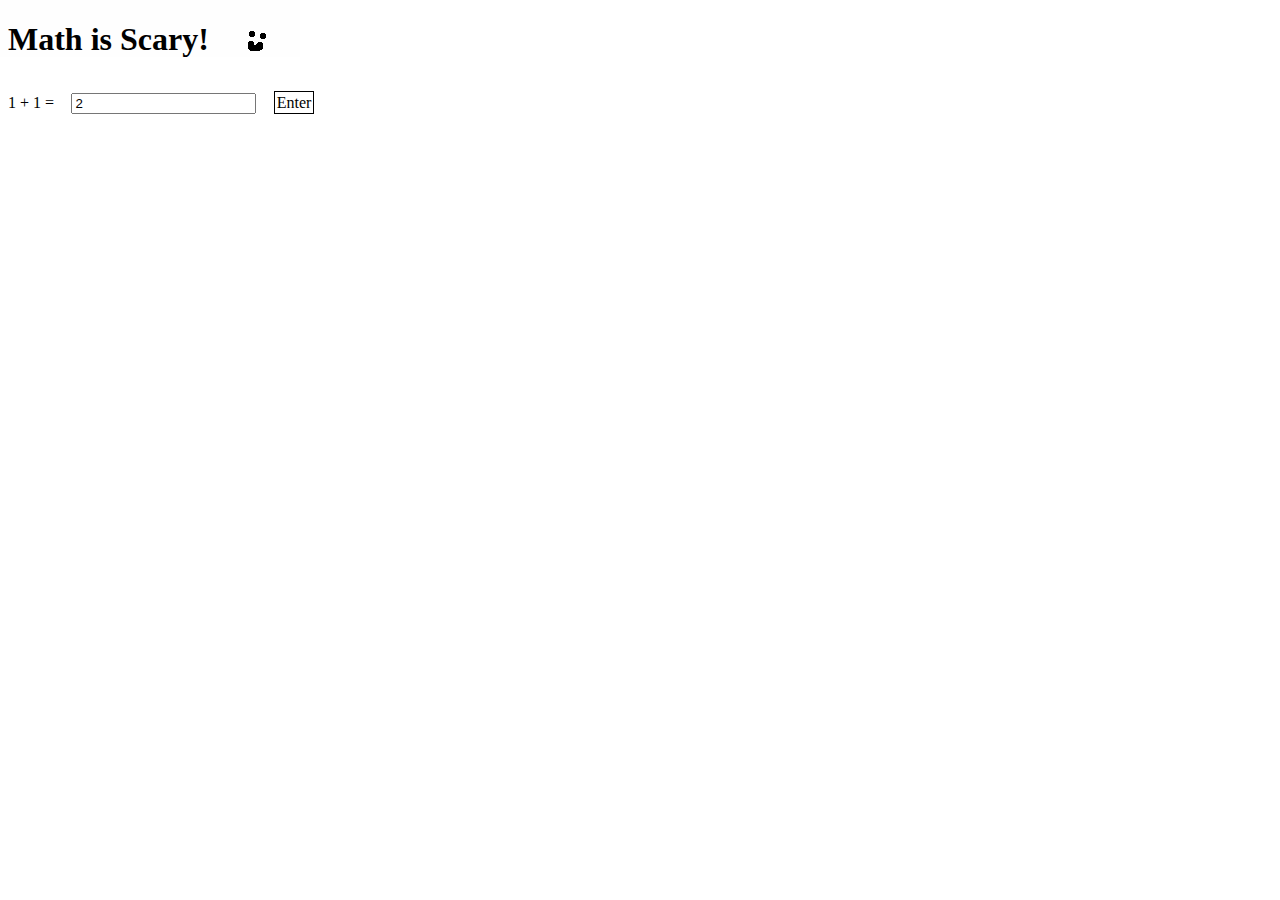
<file: scary-math/index.html>
<!DOCTYPE html PUBLIC "-//W3C//DTD XHTML1.0 Strict//EN"
"http://www.w3.org/TR/xhtml1/DTDxhtml-strict.dtd">
<html>
	<head>
		<title> Scary Math </title>
		<link rel="stylesheet" type="text/css" href="woo.css" />
	</head>
	<body>
		<h1> Math is Scary! </h1>
		<p> 1 + 1 = 
		<input type="text" name="answer" value=2 />

		<a href="scarymath2.html" > Enter </a>

		</p>


	</body>
</html>
</file>
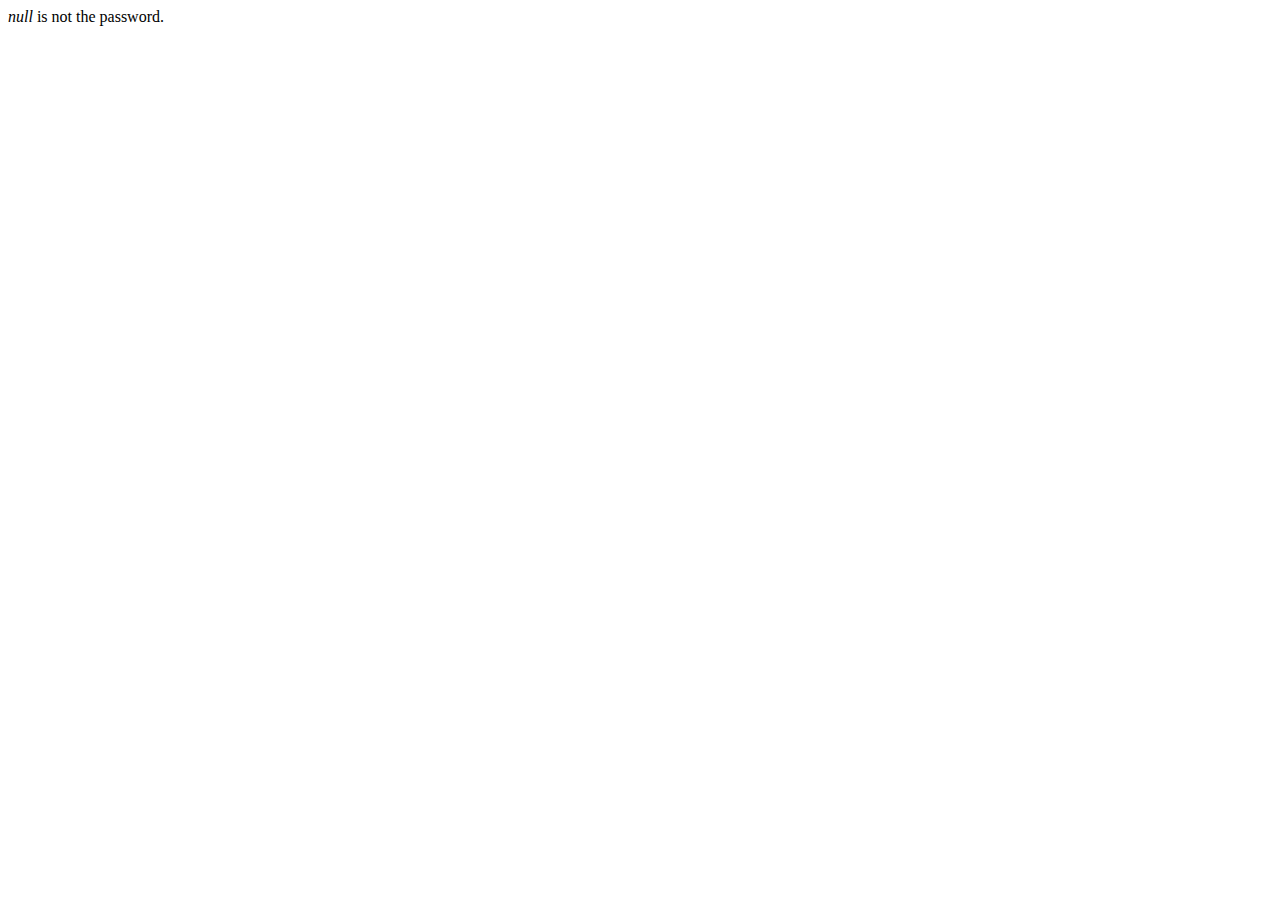
<file: Password.html>
<html>
<head>
	<title> Pebbles! </title>
</head>

<body>
	<script type="text/javascript">
	Password = prompt("What is the password?", "");
	document.write("<p> <i>" + Password + "</i> is not the password. </p>" );
	</script>
</body>
</html>
</file>
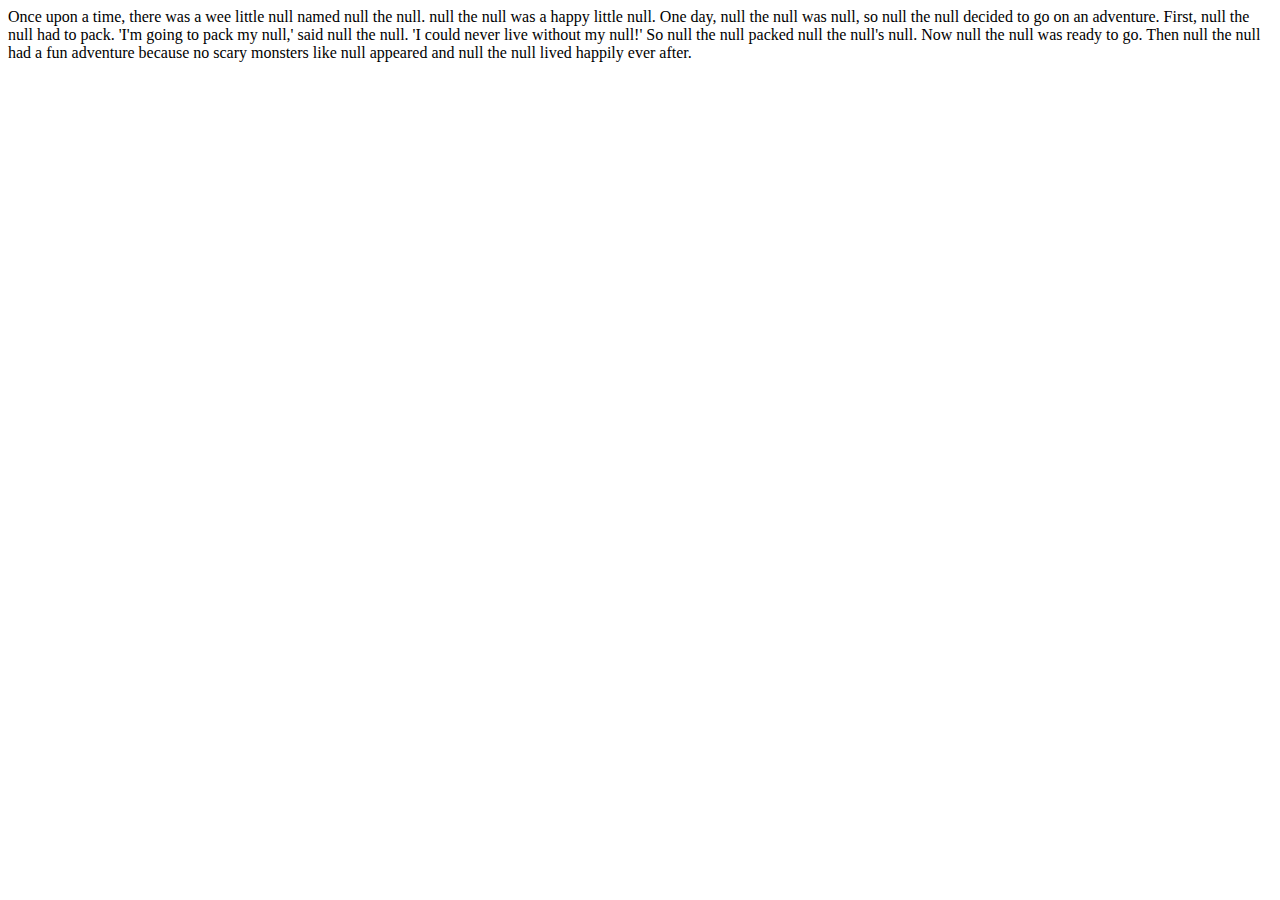
<file: sstory.html>
<html>
<head>

<title> <3 <3 <3 <3 <3 <3 <3 </title>

<style type="text/css">
body {style="text-align:center" bgcolor=lightblue}
</style>

</head>

<body>
<script type="text/Javascript">

name = prompt("Enter a name:", "");
animal = prompt("Enter a type of animal (singular) :" , "");
name = name + " the " + animal;
emotion = prompt("Enter an emotion:" , "");
object = prompt("Enter a object:" , "");
monster = prompt("Enter a scary monster:" , "");

document.write(

"Once upon a time, there was a wee little " + animal + " named " + name + ".  " +
name + " was a happy little " + animal + ".  One day, " + name + " was " + emotion + ", so " + name + " decided to go on an adventure.  First, " + name + " had to pack.  'I'm going to pack my " + object + ",' said " + name + ".  'I could never live without my " + object + "!'  So " + name + " packed " + name + "'s " + object + ".  Now " + name + " was ready to go.  Then " + name + " had a fun adventure because no scary monsters like " + monster + " appeared and " + name + " lived happily ever after."

);

</script>
</body>
</html>
</file>
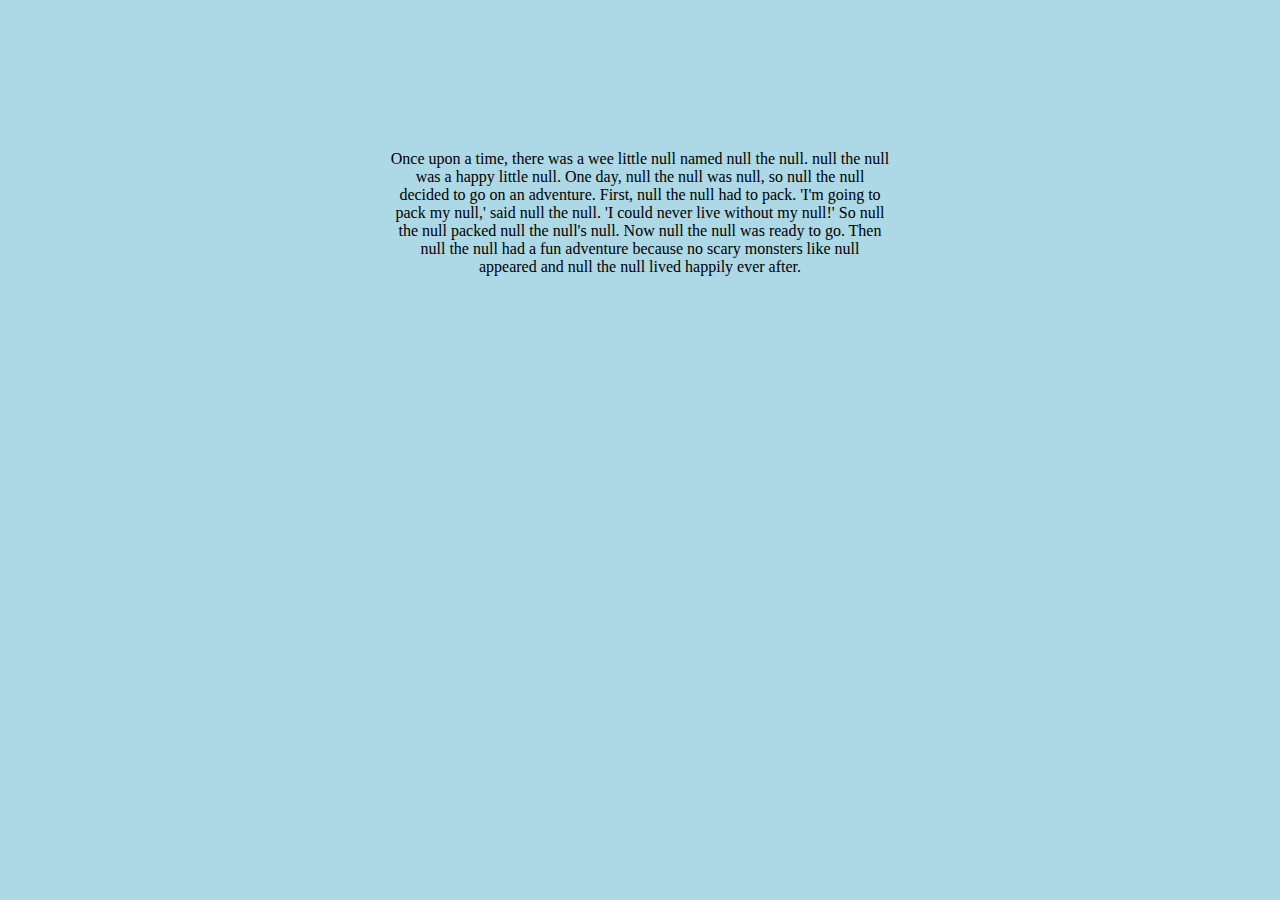
<file: story.html>
<html>
	<head>

		<title> <3 <3 <3 <3 <3 <3 <3 </title>

		<style>
			body {
				text-align: center; 
				background-color: lightblue;
				max-width: 500px;
				margin: 150px auto;
			}
		</style>

	</head>

	<body>
		<script type="text/Javascript">

			//name = "Pebbles";
			//animal = "Kitty";
			//name = name + " the " + animal;
			//emotion = "Sweet";
			//object = "hedgehog";
			//monster = "Dog";

			name = prompt("Enter a name:", "");
			animal = prompt("Enter a type of animal (singular) :" , "");
			name = name + " the " + animal;
			emotion = prompt("Enter an emotion:" , "");
			object = prompt("Enter a object:" , "");
			monster = prompt("Enter a scary monster:" , "");


			document.write(

			"Once upon a time, there was a wee little " + animal + " named " + name + ".  " +
			name + " was a happy little " + animal + ".  One day, " + name + " was " + emotion + ", so " + name + " decided to go on an adventure.  First, " + name + " had to pack.  'I'm going to pack my " + object + ",' said " + name + ".  'I could never live without my " + object + "!'  So " + name + " packed " + name + "'s " + object + ".  Now " + name + " was ready to go.  Then " + name + " had a fun adventure because no scary monsters like " + monster + " appeared and " + name + " lived happily ever after."

			);

		</script>
	</body>
</html>
</file>
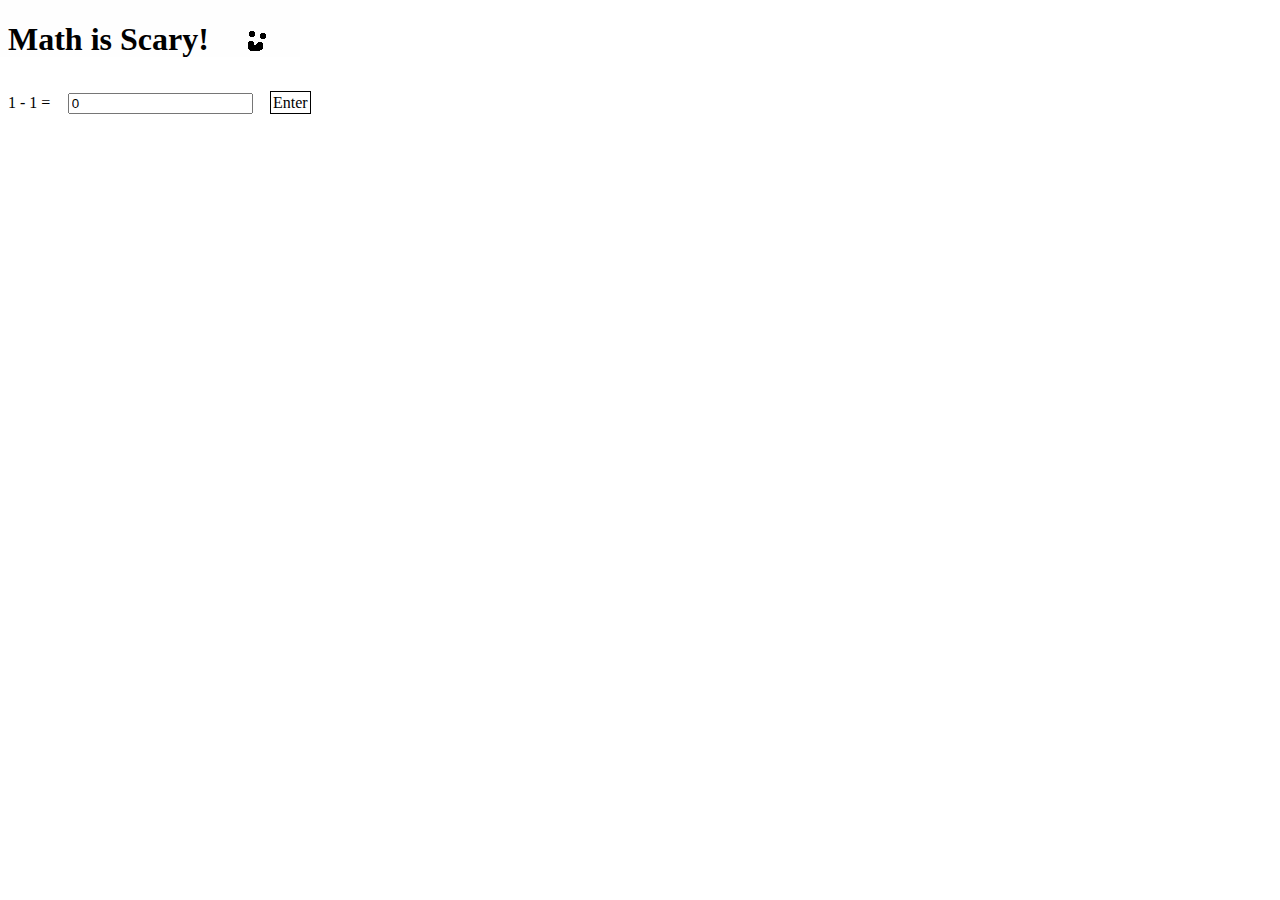
<file: scary-math/scarymath2.html>
<!DOCTYPE html PUBLIC "-//W3C//DTD XHTML1.0 Strict//EN"
"http://www.w3.org/TR/xhtml1/DTDxhtml-strict.dtd">
<html>
<head>
	<title> Scary Math </title>
	<link rel="stylesheet" type="text/css" href="Woo.css" />
</head>
<body>
<h1> Math is Scary! </h1>
<p> 1 - 1 = 
<input type="text" name="answer" value=0 />

<a href="scarymath3.html" > Enter </a>

</p>


</body>
</html>
</file>
<file: scary-math/woo.css>
input {
	margin: 1em;
}

body {
	background: white url(Smile.gif) no-repeat;
}

#scary{
	background: white url(Scary.gif) no-repeat;
}

a {
	text-decoration: none;
	color: black;
	border: solid 1px;
	padding: 2px
}

#power {
	position: relative;
	bottom: 0.5em;
	font-size: 0.8em;
}
</file>
<file: scary-math/Woo.css>
input {
	margin: 1em;
}

body {
	background: white url(Smile.gif) no-repeat;
}

#scary{
	background: white url(Scary.gif) no-repeat;
}

a {
	text-decoration: none;
	color: black;
	border: solid 1px;
	padding: 2px
}

#power {
	position: relative;
	bottom: 0.5em;
	font-size: 0.8em;
}
</file>
